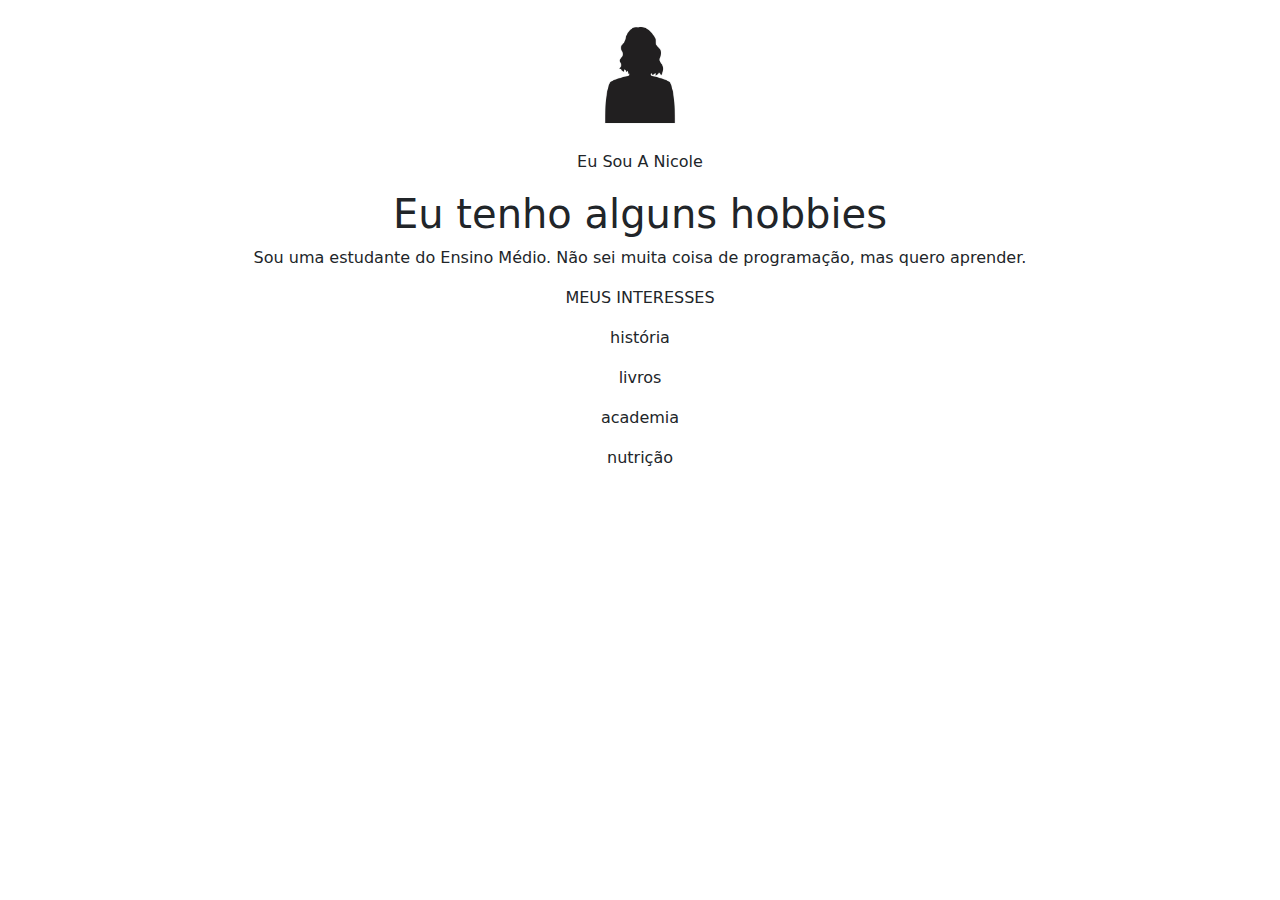
<file: PORTIFOLIO/index (1).html>
<!DOCTYPE html>
<html lang="pt-br">
<head>
    <meta charset="UTF-8">
    <meta name="viewport" content="width=device-width, initial-scale=1.0">
    <link href="https://cdn.jsdelivr.net/npm/bootstrap@5.3.3/dist/css/bootstrap.min.css" rel="stylesheet" integrity="sha384-QWTKZyjpPEjISv5WaRU9OFeRpok6YctnYmDr5pNlyT2bRjXh0JMhjY6hW+ALEwIH" crossorigin="anonymous">
    <link rel="stylesheet" href="style.css" />
    <title>Meu Portifólio</title>
</head>
<body>
    <header class="container text-center">
<img 
src="25869566-monocromatico-mulher-avatar-silhueta-do-utilizador-icone-dentro-na-moda-plano-projeto-vetor.jpg" 
alt="avatar da Nicole" 
class=" rounded-circle"
width="150"
height="150"
srcset="">
    <p>Eu Sou A Nicole</p>
    <h1>Eu tenho alguns hobbies</h1>

    <p>Sou uma estudante do Ensino Médio. Não sei muita coisa de programação, mas quero aprender.</p>  

    <p>MEUS INTERESSES</p>  
    <div>
        <p>história</p>
        <p>livros</p>
        <p>academia</p>
        <p>nutrição</p>
    </div>

    <script 
    src="https://cdn.jsdelivr.net/npm/bootstrap@5.3.3/dist/js/bootstrap.bundle.min.js" 
    integrity="sha384-YvpcrYf0tY3lHB60NNkmXc5s9fDVZLESaAA55NDzOxhy9GkcIdslK1eN7N6jIeHz"
    crossorigin="anonymous">
    </script>
</header>
</body>
</html>
</file>
<file: PORTIFOLIO/style.css>
header {
    text-align: center;
}
</file>
